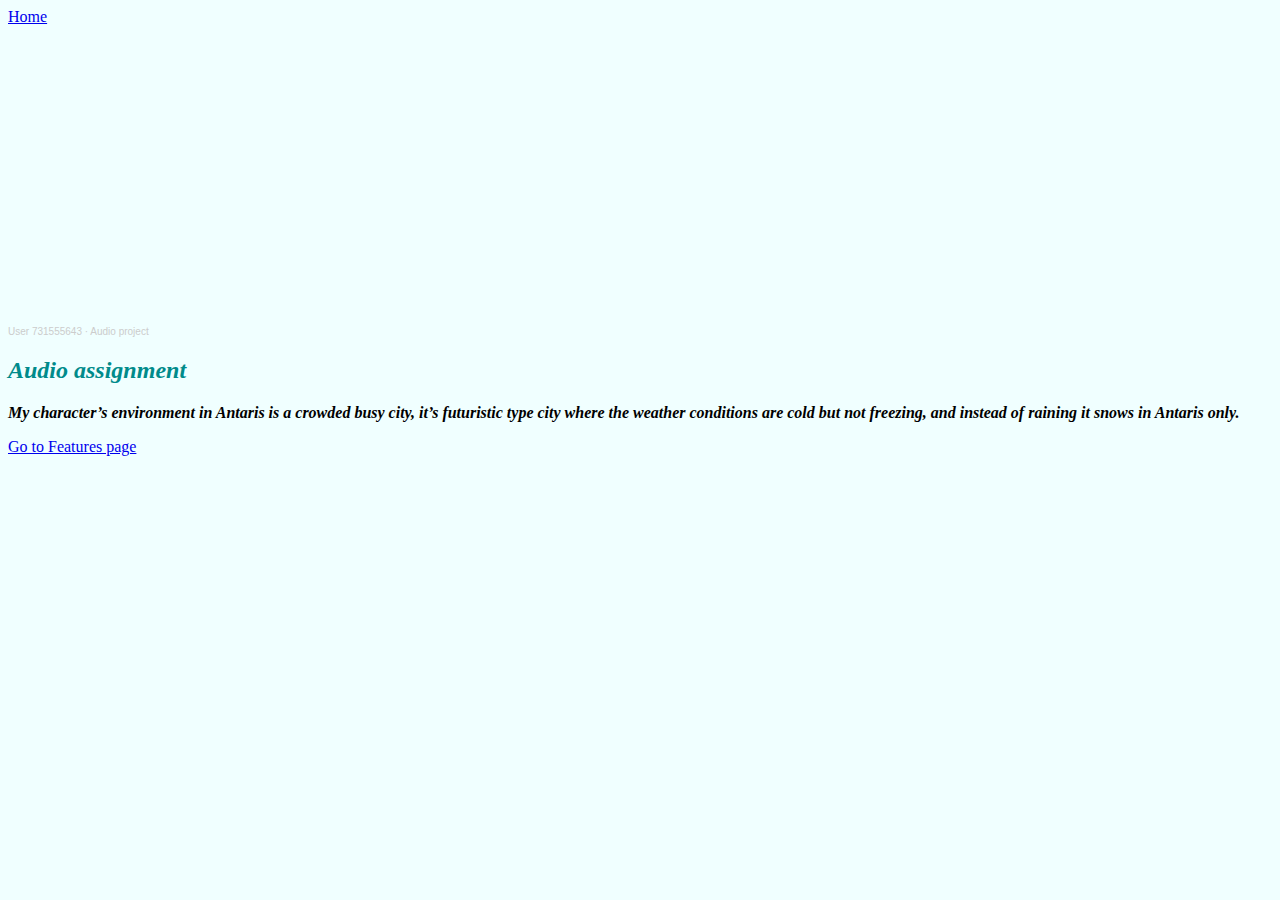
<file: Blog.html>
<html>
    <head>
        <title>Blog</title>
        <link href="styles.css" rel="stylesheet" type="text/css"/>
    </head>
    </html>
<a href="Home.html">Home</a>
<iframe width="100%" height="300" scrolling="no" frameborder="no" allow="autoplay" src="https://w.soundcloud.com/player/?url=https%3A//api.soundcloud.com/tracks/1693662267&color=%23ff5500&auto_play=false&hide_related=false&show_comments=true&show_user=true&show_reposts=false&show_teaser=true&visual=true"></iframe><div style="font-size: 10px; color: #cccccc;line-break: anywhere;word-break: normal;overflow: hidden;white-space: nowrap;text-overflow: ellipsis; font-family: Interstate,Lucida Grande,Lucida Sans Unicode,Lucida Sans,Garuda,Verdana,Tahoma,sans-serif;font-weight: 100;"><a href="https://soundcloud.com/user-731555643-245062027" title="User 731555643" target="_blank" style="color: #cccccc; text-decoration: none;">User 731555643</a> · <a href="https://soundcloud.com/user-731555643-245062027/audio-project" title="Audio project" target="_blank" style="color: #cccccc; text-decoration: none;">Audio project</a></div>
<head>
        </head>
        <body>
            <h2>Audio assignment</h2>
            <p>My character’s environment in Antaris is a crowded busy city, it’s futuristic type city where the weather conditions are cold but not freezing, and instead of raining it snows in Antaris only.</p>
            <a href="Features.html">Go to Features page</a>
        </body>
</file>
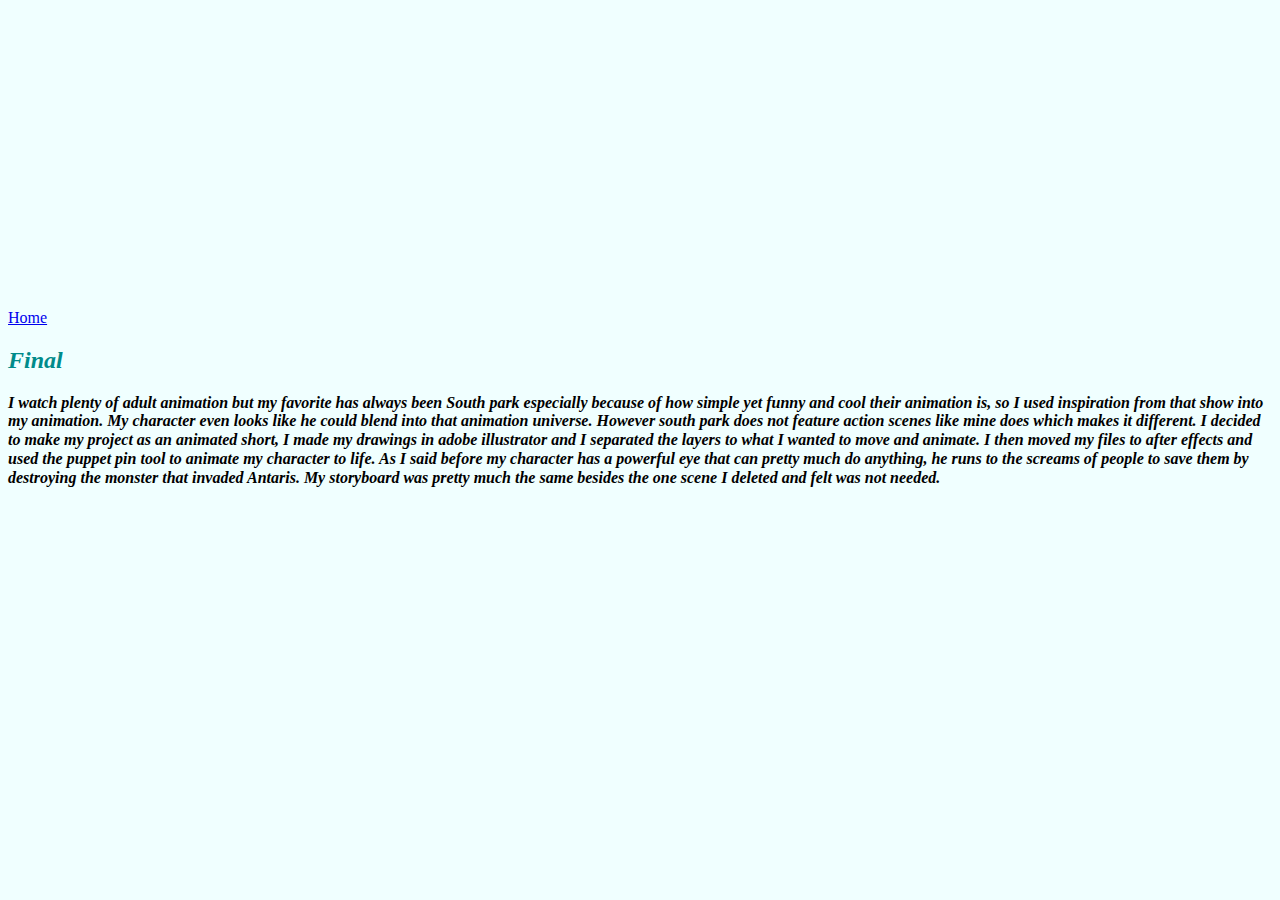
<file: End.html>
<html>
    <head>
        <title>End</title>
        <link href="styles.css" rel="stylesheet" type="text/css"/>
    </head>
    </html>
<a href=Home.html>Home</a>
<iframe width="560" height="315" src="https://www.youtube.com/embed/qYgwkQeSDfo?si=W8sEfAxL1IvwvLyN" title="YouTube video player" frameborder="0" allow="accelerometer; autoplay; clipboard-write; encrypted-media; gyroscope; picture-in-picture; web-share" allowfullscreen></iframe>
<head>
        </head>
        <body>
            <h2>Final</h2>
            <p> I watch plenty of adult animation but my favorite has always been South park especially because of how simple yet funny and cool their animation is, so I used inspiration from that show into my animation. My character even looks like he could blend into that animation universe. However south park does not feature action scenes like mine does which makes it different. I decided to make my project as an animated short, I made my drawings in adobe illustrator and I separated the layers to what I wanted to move and animate. I then moved my files to after effects and used the puppet pin tool to animate my character to life. As I said before my character has a powerful eye that can pretty much do anything, he runs to the screams of people to save them by destroying the monster that invaded Antaris.  My storyboard was pretty much the same besides the one scene I deleted and felt was not needed.</p>
        </body>
</file>
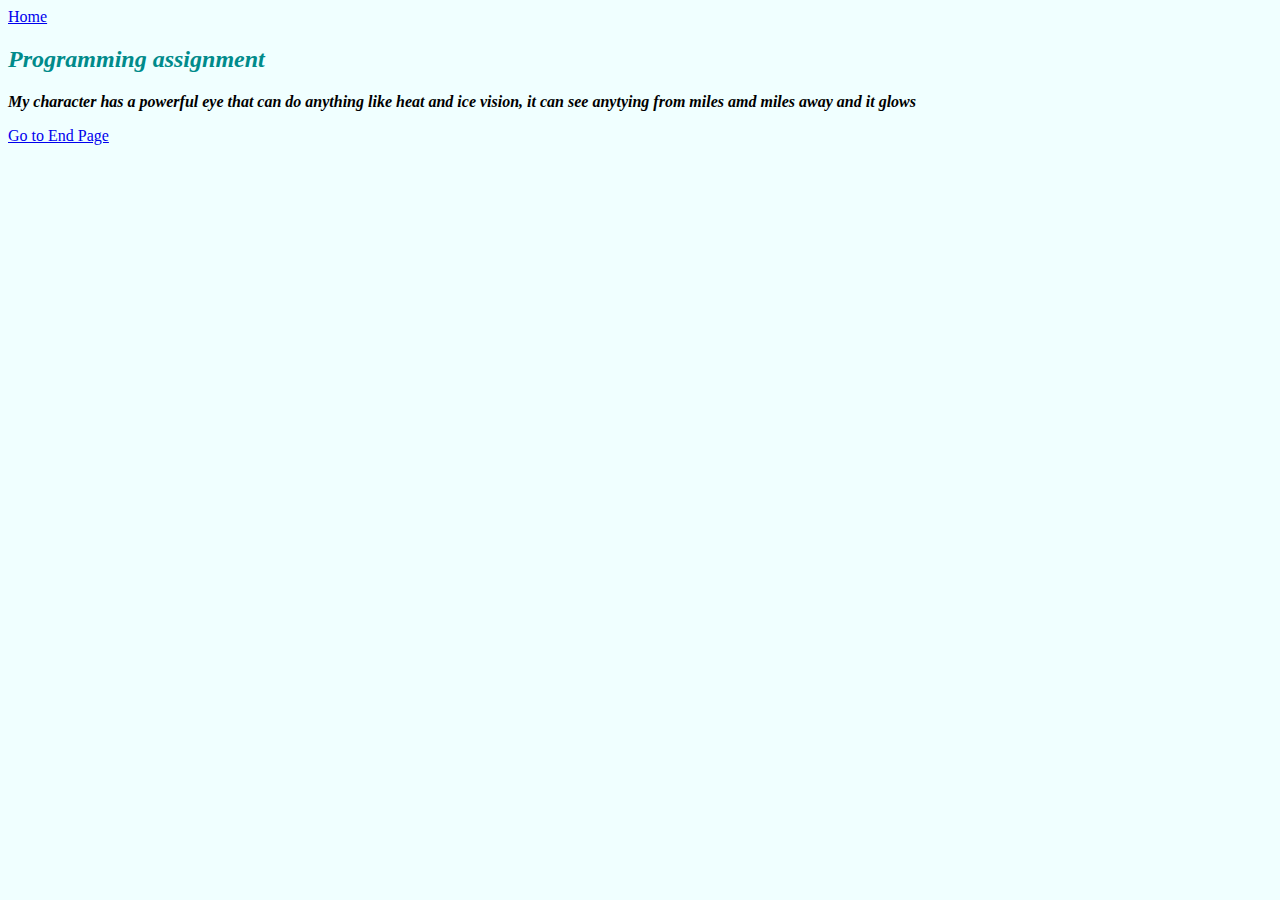
<file: Moreinfo.html>
<html>
    <head>
        <title>More Info</title>
        <link href="styles.css" rel="stylesheet" type="text/css"/>
    </head>
    </html>
<a href="Home.html">Home</a>
<head>
        </head>
        <body>
            <h2>Programming assignment</h2>
            <p>My character has a powerful eye that can do anything like heat and ice vision, it can see anytying from miles amd miles away and it glows</p>
        </body>
<a href="End.html">Go to End Page</a>
</file>
<file: styles.css>
h1{color: darkcyan;}
body{background:azure;}
h1 {font-style: oblique;}
p { font-style: normal;}
h2{color: darkcyan}
h2 {font-style: italic}
p{font: italic bold 12pt/14pt Times, serif;}
</file>
